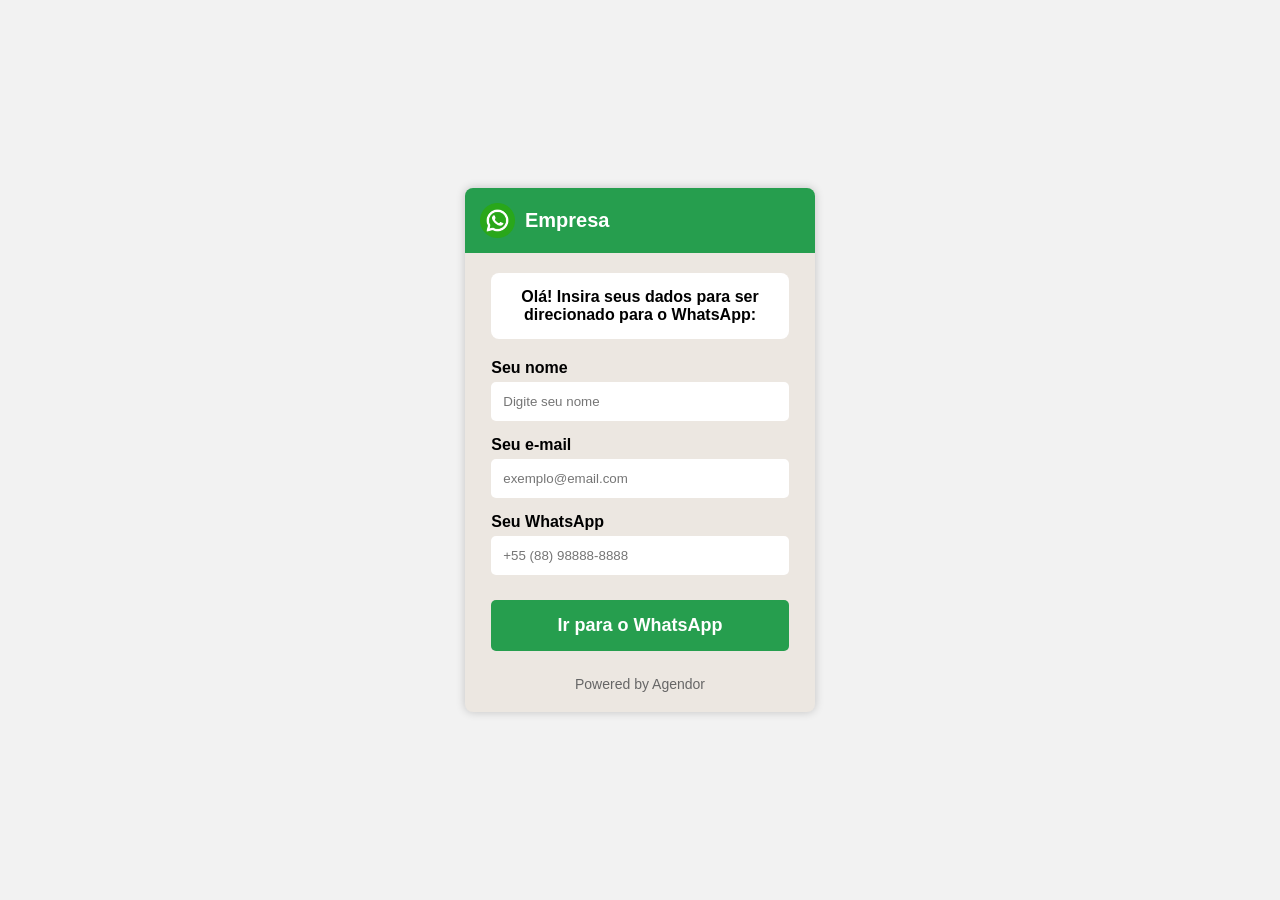
<file: index.html>
<!DOCTYPE html>
<html lang="pt-br">
<head>
    <meta charset="UTF-8">
    <meta name="viewport" content="width=device-width, initial-scale=1.0">
    <title>Form Zap</title>

    <link rel="stylesheet" href="style.css">
</head>
<body>

    <div class="card">

        <div class="topo">
            <img src="icons/whatsapp (1).png" alt="WhatsApp">
            <span>Empresa</span>
        </div>

        <div class="mensagem">
            <p>
                Olá! Insira seus dados para ser direcionado para o WhatsApp:
            </p>
        </div>

        <form id="formulario">

            <label>Seu nome</label>
            <input type="text" id="nome" placeholder="Digite seu nome">

            <label>Seu e-mail</label>
            <input type="email" id="email" placeholder="exemplo@email.com">

            <label>Seu WhatsApp</label>
            <input type="text" id="telefone" placeholder="+55 (88) 98888-8888">

            <button type="button" onclick="enviarWhats()">
                Ir para o WhatsApp
            </button>

        </form>

        <div class="footer">
            Powered by Agendor
        </div>

    </div>

    <script src="src/script.js"></script>

</body>
</html>
</file>
<file: style.css>
*{
    margin: 0;
    padding: 0;
    box-sizing: border-box;
    font-family: Arial, Helvetica, sans-serif;
}

body{
    background-color: #f2f2f2;
    display: flex;
    justify-content: center;
    align-items: center;
    height: 100vh;
}

.card{
    width: 350px;
    background-color: #ece7e1;
    border-radius: 8px;
    padding-bottom: 20px;
    box-shadow: 0 0 10px rgba(0,0,0,0.2);
}

.topo{
    background-color: #269e4e;
    color: white;
    padding: 15px;
    display: flex;
    align-items: center;
    gap: 10px;
    border-radius: 8px 8px 0 0;
}

.topo img{
    width: 35px;
}

.topo span{
    font-size: 20px;
    font-weight: bold;
}

.mensagem{
    background-color: white;
    width: 85%;
    margin: 20px auto;
    padding: 15px;
    border-radius: 8px;
    text-align: center;
    font-weight: bold;
}

form{
    width: 85%;
    margin: auto;
}

label{
    display: block;
    margin-top: 15px;
    margin-bottom: 5px;
    font-weight: bold;
}

input{
    width: 100%;
    padding: 12px;
    border: none;
    border-radius: 5px;
    background-color: white;
}

button{
    width: 100%;
    margin-top: 25px;
    padding: 15px;
    border: none;
    border-radius: 5px;
    background-color: #269e4e;
    color: white;
    font-size: 18px;
    font-weight: bold;
    cursor: pointer;
}

button:hover{
    background-color: #269e4e;
}

.footer{
    text-align: center;
    margin-top: 25px;
    color: #666;
    font-size: 14px;
}
</file>
